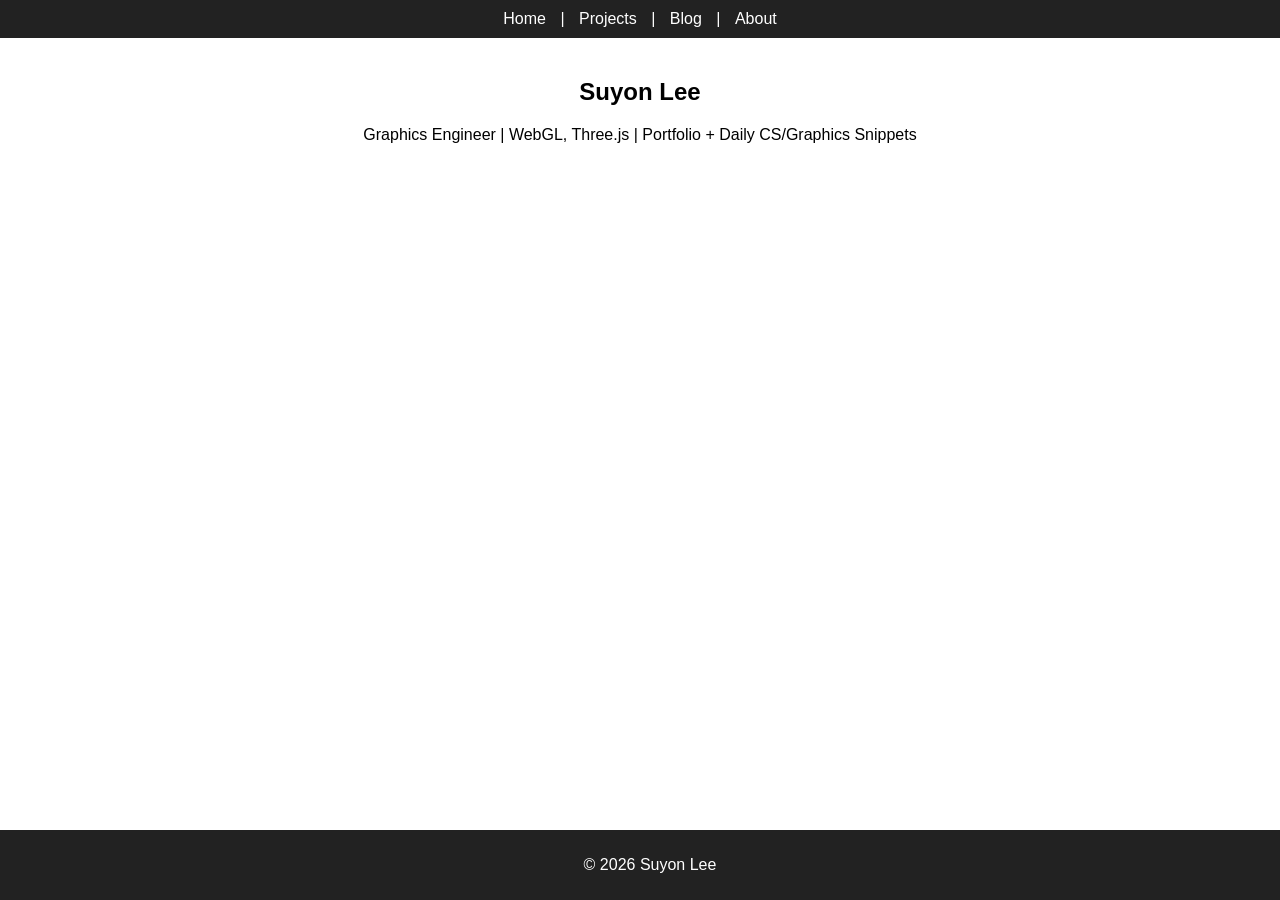
<file: about.html>
<!DOCTYPE html>
<html lang="en">
<head>
  <meta charset="UTF-8">
  <title>About Me</title>
  <link rel="stylesheet" href="assets/css/style.css">
</head>
<body>
  <header>
    <nav>
      <a href="index.html">Home</a> |
      <a href="projects/demo1.html">Projects</a> |
      <a href="blog/2026-03-28-shadow-pass.html">Blog</a> |
      <a href="about.html">About</a>
    </nav>
  </header>

  <main>
    <h2>Suyon Lee</h2>
    <p>Graphics Engineer | WebGL, Three.js | Portfolio + Daily CS/Graphics Snippets</p>
  </main>

  <footer>
    <p>&copy; 2026 Suyon Lee</p>
  </footer>
</body>
</html>
</file>
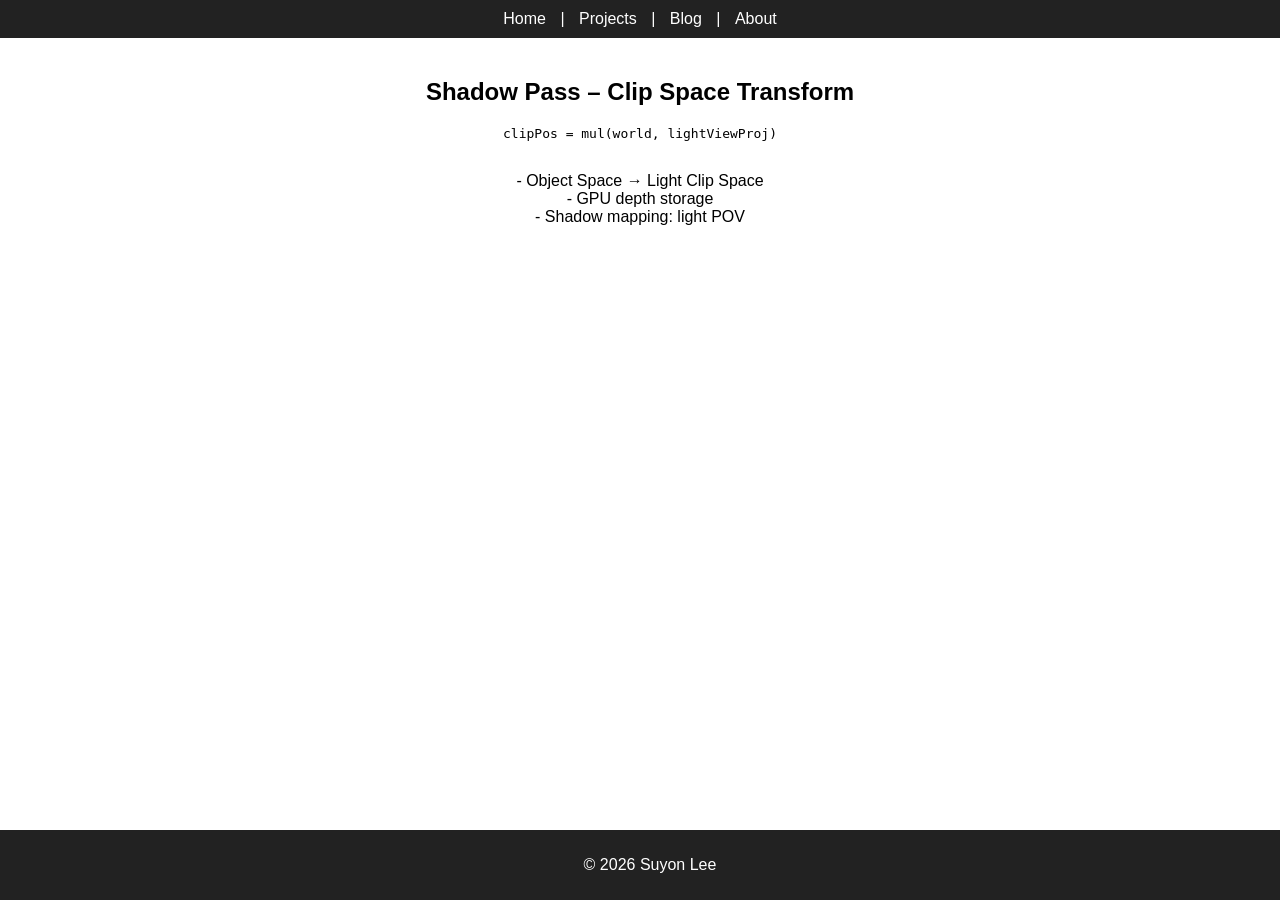
<file: blog/2026-03-28-shadow-pass.html>
<!DOCTYPE html>
<html lang="en">
<head>
  <meta charset="UTF-8">
  <title>Shadow Pass – Clip Space Transform</title>
  <link rel="stylesheet" href="../assets/css/style.css">
</head>
<body>
  <header>
    <nav>
      <a href="../index.html">Home</a> |
      <a href="../projects/demo1.html">Projects</a> |
      <a href="./2026-03-28-shadow-pass.html">Blog</a> |
      <a href="../about.html">About</a>
    </nav>
  </header>

  <main>
    <h2>Shadow Pass – Clip Space Transform</h2>
    <pre>
clipPos = mul(world, lightViewProj)
    </pre>
    <p>
    - Object Space → Light Clip Space<br>
    - GPU depth storage<br>
    - Shadow mapping: light POV
    </p>
  </main>

  <footer>
    <p>&copy; 2026 Suyon Lee</p>
  </footer>
</body>
</html>
</file>
<file: assets/css/style.css>
body { font-family: Arial, sans-serif; margin:0; padding:0; }
header { background:#222; color:white; padding:10px; text-align:center; }
nav a { color:white; margin:0 10px; text-decoration:none; }
main { padding:20px; text-align:center; }
footer { background:#222; color:white; text-align:center; padding:10px; position:fixed; width:100%; bottom:0; }
</file>
